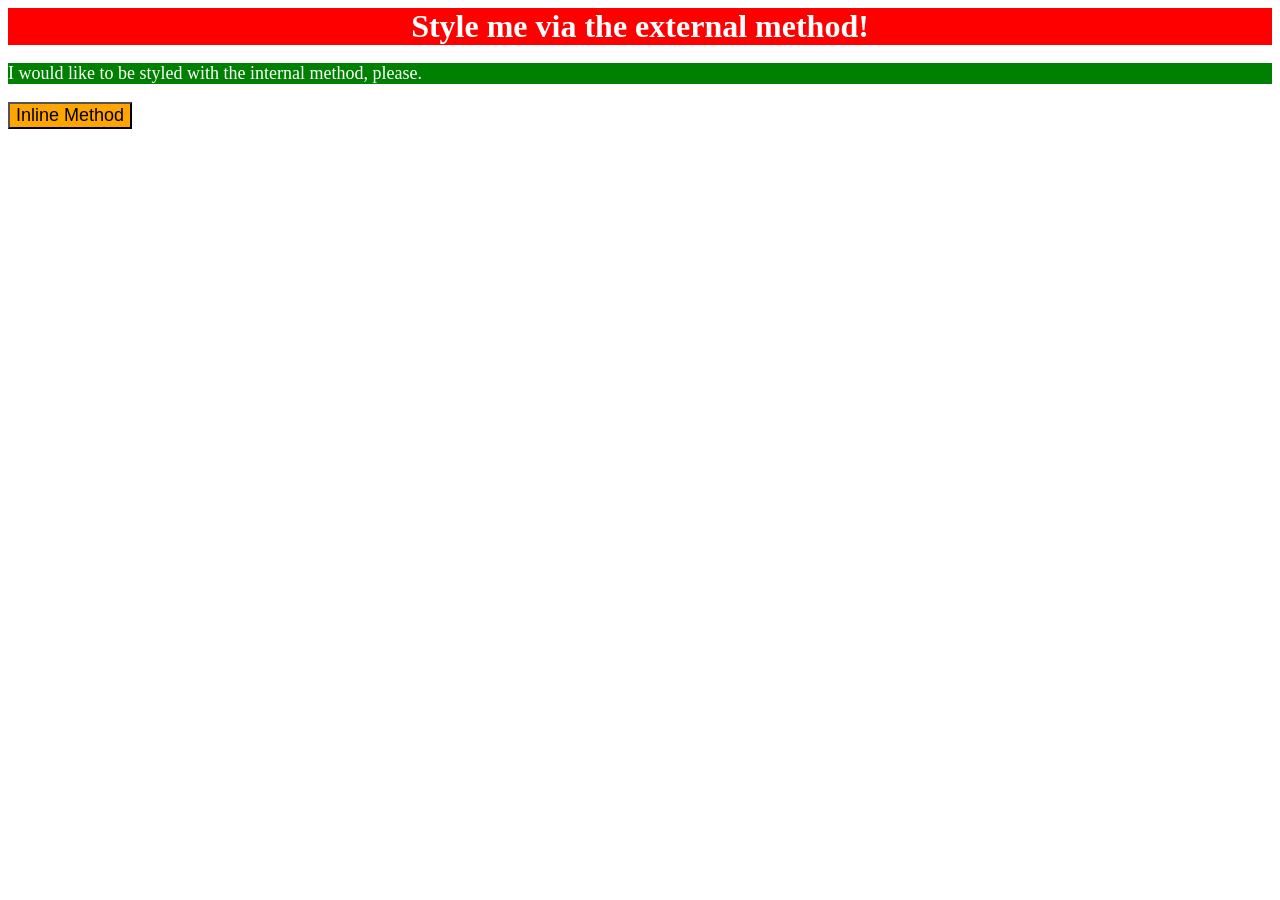
<file: foundations/intro-to-css/01-css-methods/index.html>
<!DOCTYPE html>
<html lang="en">
  <head>
    <meta charset="UTF-8">
    <meta http-equiv="X-UA-Compatible" content="IE=edge">
    <meta name="viewport" content="width=device-width, initial-scale=1.0">
    <link rel="stylesheet" href="styles.css">
    <title>Methods for Adding CSS</title>
		<style>
		p {
		background-color: green;
		color: white;
		font-size: 18px;
		}
		</style>
  </head>
  <body>
    <div>Style me via the external method!</div>
    <p>I would like to be styled with the internal method, please.</p>
    <button style ="background-color: orange; font-size: 18px;">Inline Method</button>
  </body>
</html>
</file>
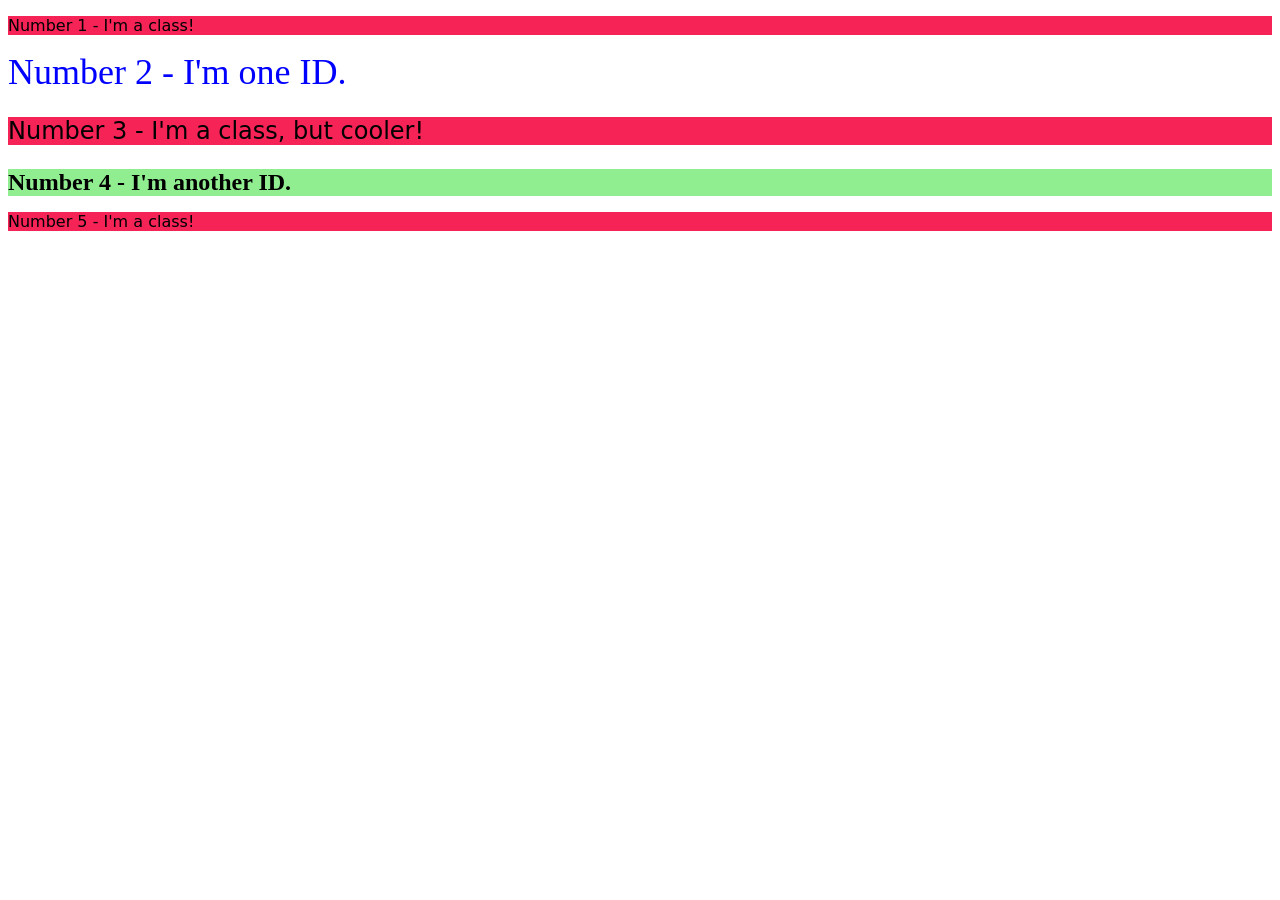
<file: foundations/intro-to-css/02-class-id-selectors/index.html>
<!DOCTYPE html>
<html lang="en">
  <head>
    <meta charset="UTF-8">
    <meta http-equiv="X-UA-Compatible" content="IE=edge">
    <meta name="viewport" content="width=device-width, initial-scale=1.0">
    <title>Class and ID Selectors</title>
    <link rel="stylesheet" href="style.css">
<style>

</style>
  </head>
  <body>
    <p class="odd">Number 1 - I'm a class!</p>
    <div id="second">Number 2 - I'm one ID.</div>
    <p class="odd third">Number 3 - I'm a class, but cooler!</p>
    <div id="fourth">Number 4 - I'm another ID.</div>
    <p class="odd" >Number 5 - I'm a class!</p>
  </body>
</html>
</file>
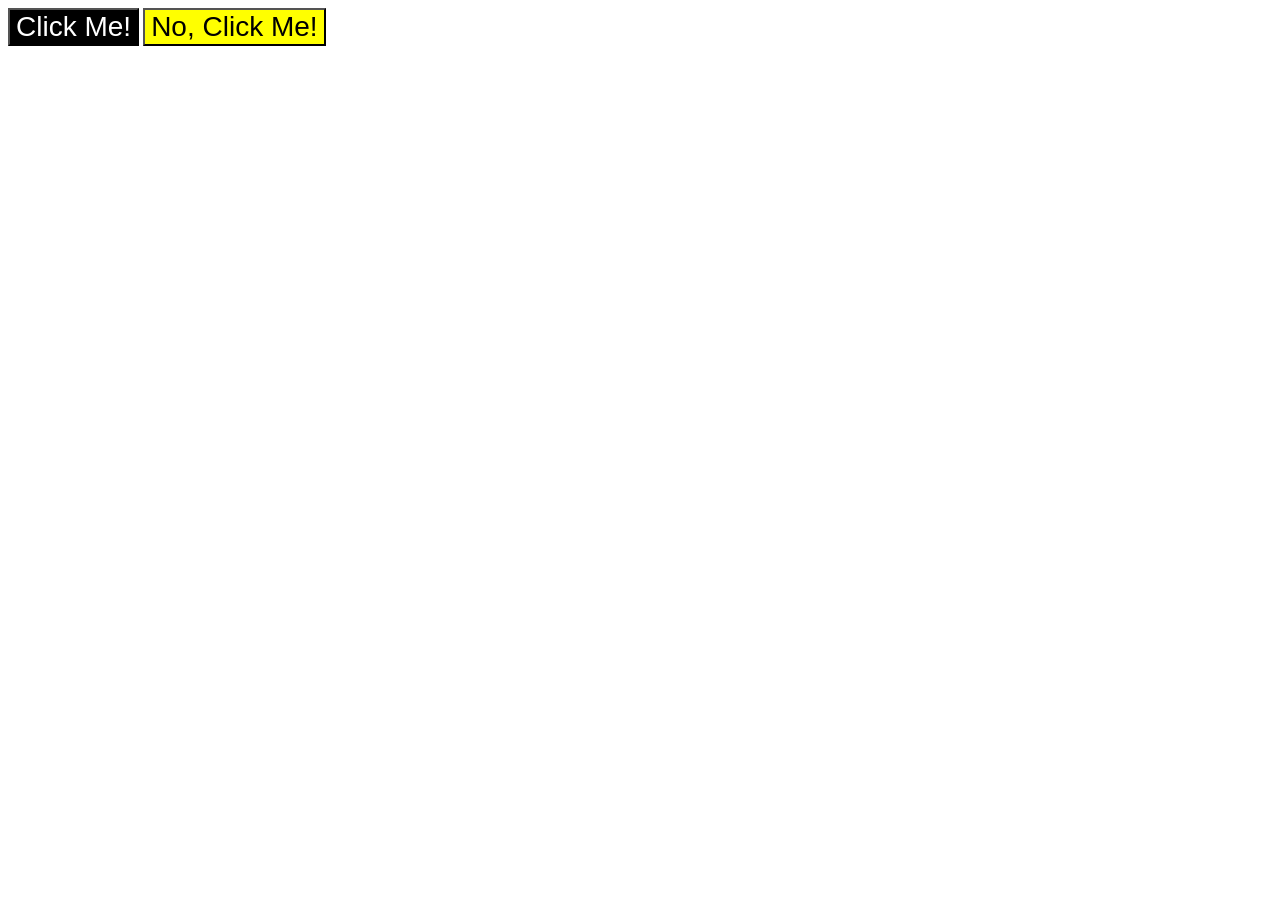
<file: foundations/intro-to-css/03-grouping-selectors/index.html>
<!DOCTYPE html>
<html lang="en">
  <head>
    <meta charset="UTF-8">
    <meta http-equiv="X-UA-Compatible" content="IE=edge">
    <meta name="viewport" content="width=device-width, initial-scale=1.0">
    <title>Grouping Selectors</title>
    <link rel="stylesheet" href="style.css">
  </head>
  <body>
    <button class="first">Click Me!</button>
    <button class="second">No, Click Me!</button>
  </body>
</html>
</file>
<file: foundations/intro-to-css/01-css-methods/styles.css>
div {
background-color: red;
color: white;
font-size: 32px;
text-align: center;
font-weight: 700;
}
</file>
<file: foundations/intro-to-css/02-class-id-selectors/style.css>
/* Add CSS Styling */

.odd 
{
background-color: hsl(345, 92%, 55%);
font-family: Verdana, "DejaVu Sans", sans-serif; 
}

.third{
font-size: 24px;
}

#second {
color: #0000ff;
font-size: 36px;
}

#fourth {
background-color: rgb(144, 238, 144);
font-size: 24px;
font-weight: 700;
}
</file>
<file: foundations/intro-to-css/03-grouping-selectors/style.css>
/* Add CSS Styling */

.first, 
.second
{
font-size: 28px;
font-family: Helvetica, "Times New Roman", sans-serif;
}

.first{
background-color: black;
color: white;
}

.second{
background-color: yellow;
}
</file>
